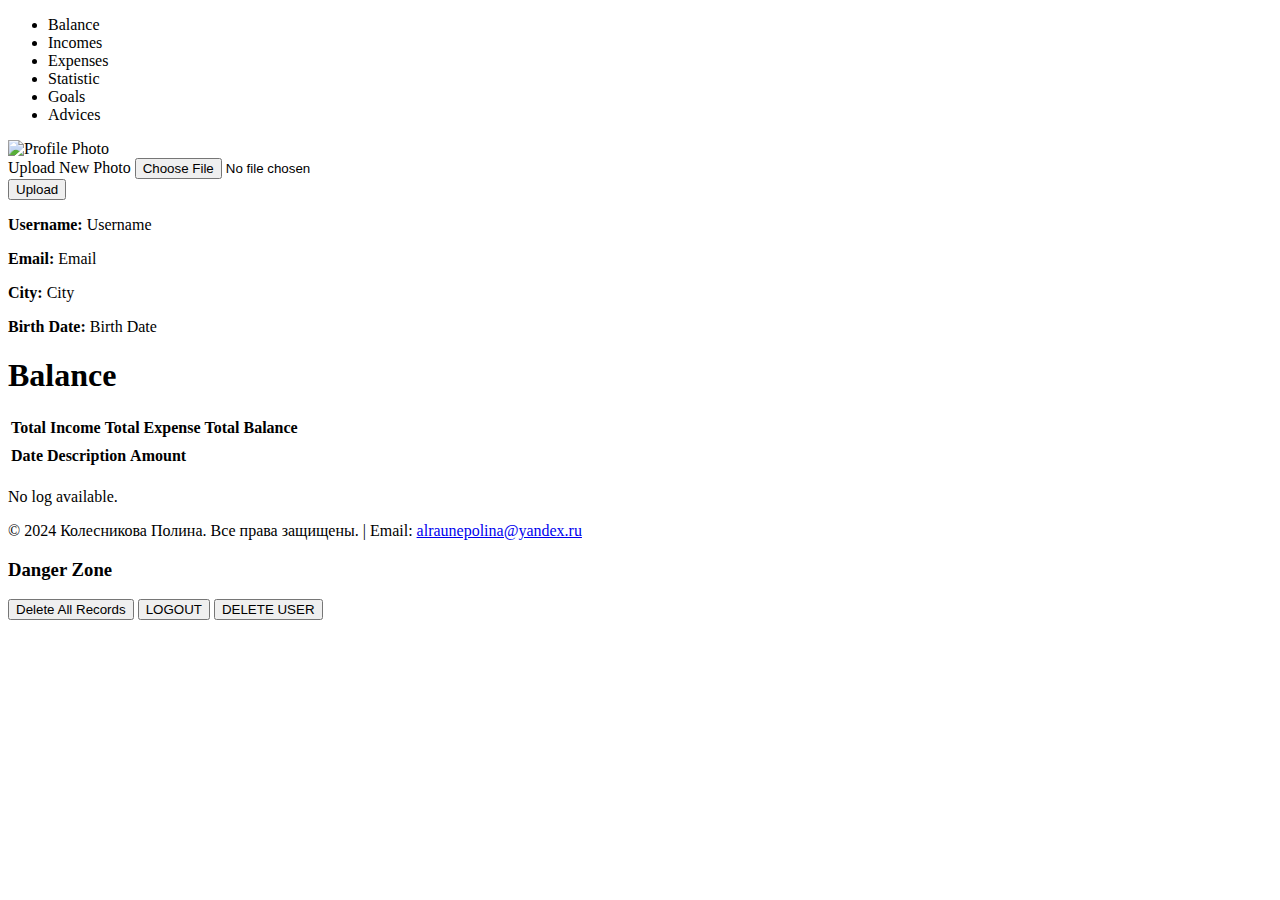
<file: target/classes/templates/index.html>
<!DOCTYPE html>
<html lang="en" xmlns:th="http://www.thymeleaf.org">
<head>
    <meta charset="UTF-8">
    <title>Balance</title>
    <link rel="stylesheet" type="text/css" th:href="@{static/css/bootstrap.min.css}"/>
    <link th:href="@{static/css/style.css}" rel="stylesheet" />
</head>
<body>
<div class ="container">
    <div class="header">
        <div class="navigator">
            <ul class="nav justify-content-center nav-pills nav-fill">
                <li class="nav-item">
                    <a class="nav-link active" aria-current="page" th:href="@{/index}">Balance</a>
                </li>
                <li class="nav-item">
                    <a class="nav-link" th:href="@{/incomes}">Incomes</a>
                </li>
                <li class="nav-item">
                    <a class="nav-link" th:href="@{/expenses}">Expenses</a>
                </li>
                <li class="nav-item">
                    <a class="nav-link" th:href="@{/charts}">Statistic</a>
                </li>
                <li class="nav-item">
                    <a class="nav-link" th:href="@{/goals}">Goals</a>
                </li>
                <li class="nav-item">
                    <a class="nav-link" th:href="@{/advices}">Advices</a>
                </li>
            </ul>
        </div>
    </div>
    <div class="user_info">
        <!-- Profile Photo Column -->
        <div class="col-md-6">
            <div class="profile-photo">
                <img th:src="${userAccount.photoProfile}" alt="Profile Photo" class="img-fluid">
                <form action="/index/uploadProfilePhoto" method="post" enctype="multipart/form-data">
                    <div class="mb-3">
                        <label for="profilePhoto" class="form-label">Upload New Photo</label>
                        <input class="form-control" type="file" id="profilePhoto" name="profilePhoto">
                    </div>
                    <button type="submit" class="btn btn-primary">Upload</button>
                </form>
            </div>
        </div>
        <!-- User Info Column -->
        <div class="col-md-6">
            <div class="user-details">
                <p><strong>Username:</strong> <span th:text="${userAccount.username}">Username</span></p>
                <p><strong>Email:</strong> <span th:text="${userAccount.email}">Email</span></p>
                <p><strong>City:</strong> <span th:text="${userAccount.city}">City</span></p>
                <p><strong>Birth Date:</strong> <span th:text="${#dates.format(userAccount.birthDate, 'dd.MM.yyyy')}">Birth Date</span></p>
            </div>
        </div>

    </div>



    <div class="main">
        <h1>Balance</h1>
        <table class="table table-striped table-bordered">
            <thead class="thead-dark">
            <tr>
                <th>Total Income</th>
                <th>Total Expense</th>
                <th>Total Balance</th>
            </tr>
            </thead>
            <tbody>
            <tr>
                <td th:text="${balance.totalIncome}"></td>
                <td th:text="${balance.totalExpense}"></td>
                <td th:text="${balance.totalBalance}"></td>
            </tr>
            </tbody>
        </table>

        <div>

        </div>

        <table th:if="${logEntries != null and !logEntries.isEmpty()}" class="table table-striped table-bordered">
            <thead class="thead-dark">
            <tr>
                <th>Date</th>
                <th>Description</th>
                <th>Amount</th>
            </tr>
            </thead>
            <tbody>
            <tr th:each="entry : ${logEntries}">
                <td th:text="${#strings.arraySplit(entry, '|')[0]}"></td>
                <td th:text="${#strings.arraySplit(entry, '|')[1]}"></td>
                <td th:text="${#strings.arraySplit(entry, '|')[2]}"
                    th:style="${#strings.startsWith(#strings.arraySplit(entry, '|')[2], '+')
                    ? 'background-color: lightgreen' : 'background-color: lightcoral'}"></td>
            </tr>
            </tbody>
        </table>

        <div th:if="${logEntries == null or logEntries.isEmpty()}">
            <p>No log available.</p>
        </div>
    </div>

    <div class="footer">
        <div class="copyright">
            <p>&copy; 2024 Колесникова Полина. Все права защищены. | Email:
                <a href="mailto:alraunepolina@yandex.ru">alraunepolina@yandex.ru</a></p>
        </div>
        <div class="danger-zone">
            <h3>Danger Zone</h3>
            <button class="btn btn-danger" onclick="deleteAllRecords()">Delete All Records</button>
            <button class="btn btn-warning" onclick="logout()">LOGOUT</button>
            <button class="btn btn-success" onclick="deleteUser()">DELETE USER</button>
        </div>
    </div>
</div>

</body>
<script th:inline="javascript">
    var userId = [[${userId}]];
    function deleteAllRecords() {
        if (confirm('Are you sure you want to delete all records from all tables? This action cannot be undone.')) {
            fetch('index/deleteAll', {
                method: 'DELETE',
                headers: {
                    'Content-Type': 'application/json'
                }
            })
                .then(response => {
                    if (response.ok) {
                        alert('All records have been successfully deleted.');
                        window.location.reload();
                    } else {
                        alert('An error occurred while deleting records.');
                    }
                })
                .catch(error => {
                    console.error('Error:', error);
                    alert('An error occurred while deleting records.');
                });
        }
    }

    function logout() {
        fetch('/logout', { method: 'POST' })
            .then(response => {
                if (response.ok) {
                    window.location.href = '/login?logout';
                } else {
                    console.error('Logout failed');
                }
            })
            .catch(error => console.error('Error:', error));
    }
    function deleteUser() {
        if (confirm('Are you sure you want to delete your account? This action cannot be undone.')) {
            fetch('index/user/delete/' +userId, { method: 'DELETE' })
                .then(response => {
                    if (response.ok) {
                        return logout();
                    } else {
                        alert('An error occurred while deleting the user.');
                    }
                })
                .catch(error => {
                    console.error('Error:', error);
                    alert('An error occurred while deleting the user.');
                });
        }
    }
</script>
</html>
</file>
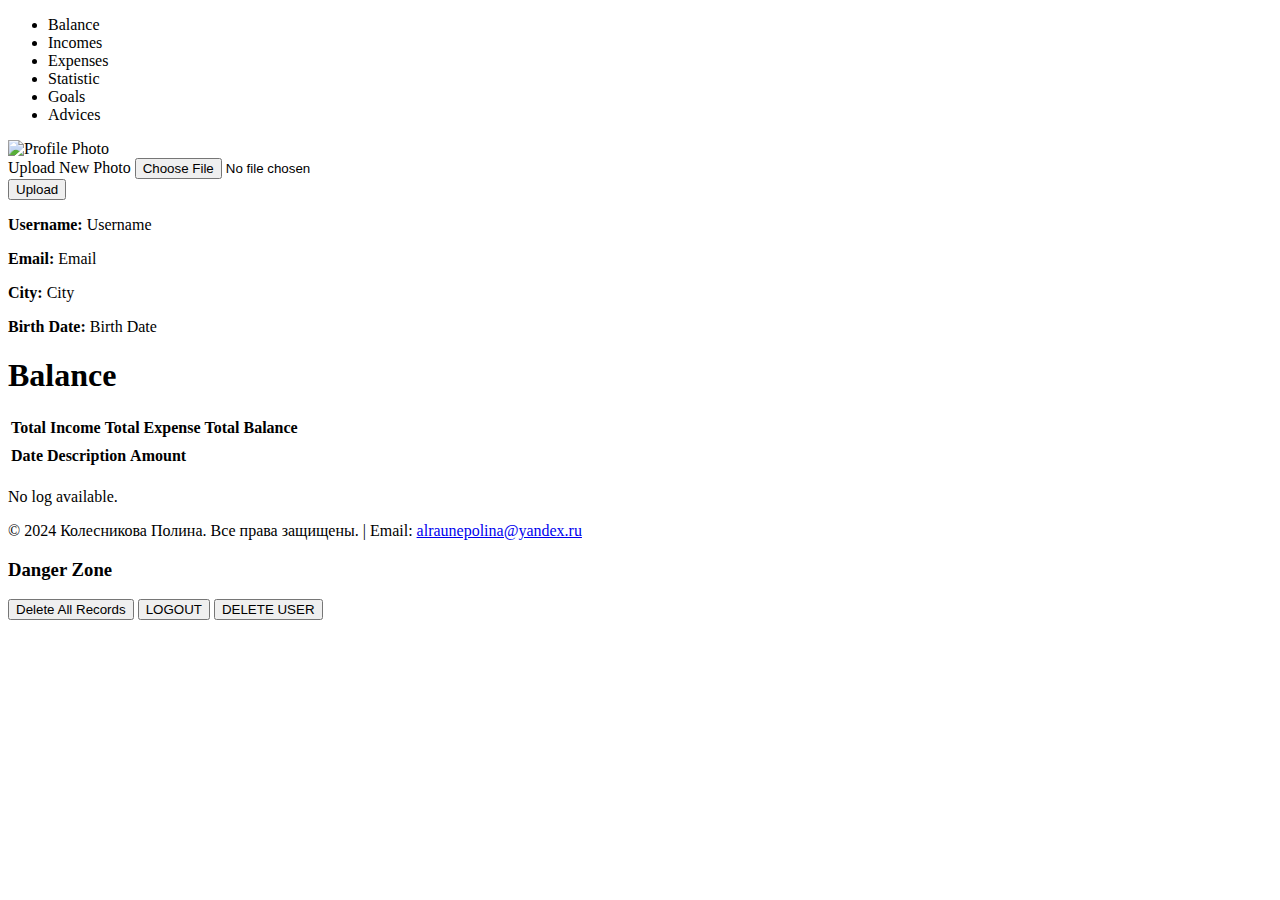
<file: src/main/resources/templates/index.html>
<!DOCTYPE html>
<html lang="en" xmlns:th="http://www.thymeleaf.org">
<head>
    <meta charset="UTF-8">
    <title>Balance</title>
    <link rel="stylesheet" type="text/css" th:href="@{static/css/bootstrap.min.css}"/>
    <link th:href="@{static/css/style.css}" rel="stylesheet" />
</head>
<body>
<div class ="container">
    <div class="header">
        <div class="navigator">
            <ul class="nav justify-content-center nav-pills nav-fill">
                <li class="nav-item">
                    <a class="nav-link active" aria-current="page" th:href="@{/index}">Balance</a>
                </li>
                <li class="nav-item">
                    <a class="nav-link" th:href="@{/incomes}">Incomes</a>
                </li>
                <li class="nav-item">
                    <a class="nav-link" th:href="@{/expenses}">Expenses</a>
                </li>
                <li class="nav-item">
                    <a class="nav-link" th:href="@{/charts}">Statistic</a>
                </li>
                <li class="nav-item">
                    <a class="nav-link" th:href="@{/goals}">Goals</a>
                </li>
                <li class="nav-item">
                    <a class="nav-link" th:href="@{/advices}">Advices</a>
                </li>
            </ul>
        </div>
    </div>
    <div class="user_info">
        <!-- Profile Photo Column -->
        <div class="col-md-6">
            <div class="profile-photo">
                <img th:src="${userAccount.photoProfile}" alt="Profile Photo" class="img-fluid">
                <form action="/index/uploadProfilePhoto" method="post" enctype="multipart/form-data">
                    <div class="mb-3">
                        <label for="profilePhoto" class="form-label">Upload New Photo</label>
                        <input class="form-control" type="file" id="profilePhoto" name="profilePhoto">
                    </div>
                    <button type="submit" class="btn btn-primary">Upload</button>
                </form>
            </div>
        </div>
        <!-- User Info Column -->
        <div class="col-md-6">
            <div class="user-details">
                <p><strong>Username:</strong> <span th:text="${userAccount.username}">Username</span></p>
                <p><strong>Email:</strong> <span th:text="${userAccount.email}">Email</span></p>
                <p><strong>City:</strong> <span th:text="${userAccount.city}">City</span></p>
                <p><strong>Birth Date:</strong> <span th:text="${#dates.format(userAccount.birthDate, 'dd.MM.yyyy')}">Birth Date</span></p>
            </div>
        </div>

    </div>



    <div class="main">
        <h1>Balance</h1>
        <table class="table table-striped table-bordered">
            <thead class="thead-dark">
            <tr>
                <th>Total Income</th>
                <th>Total Expense</th>
                <th>Total Balance</th>
            </tr>
            </thead>
            <tbody>
            <tr>
                <td th:text="${balance.totalIncome}"></td>
                <td th:text="${balance.totalExpense}"></td>
                <td th:text="${balance.totalBalance}"></td>
            </tr>
            </tbody>
        </table>

        <div>

        </div>

        <table th:if="${logEntries != null and !logEntries.isEmpty()}" class="table table-striped table-bordered">
            <thead class="thead-dark">
            <tr>
                <th>Date</th>
                <th>Description</th>
                <th>Amount</th>
            </tr>
            </thead>
            <tbody>
            <tr th:each="entry : ${logEntries}">
                <td th:text="${#strings.arraySplit(entry, '|')[0]}"></td>
                <td th:text="${#strings.arraySplit(entry, '|')[1]}"></td>
                <td th:text="${#strings.arraySplit(entry, '|')[2]}"
                    th:style="${#strings.startsWith(#strings.arraySplit(entry, '|')[2], '+')
                    ? 'background-color: lightgreen' : 'background-color: lightcoral'}"></td>
            </tr>
            </tbody>
        </table>

        <div th:if="${logEntries == null or logEntries.isEmpty()}">
            <p>No log available.</p>
        </div>
    </div>

    <div class="footer">
        <div class="copyright">
            <p>&copy; 2024 Колесникова Полина. Все права защищены. | Email: <a href="mailto:alraunepolina@yandex.ru">alraunepolina@yandex.ru</a></p>
        </div>
        <div class="danger-zone">
            <h3>Danger Zone</h3>
            <button class="btn btn-danger" onclick="deleteAllRecords()">Delete All Records</button>
            <button class="btn btn-warning" onclick="logout()">LOGOUT</button>
            <button class="btn btn-success" onclick="deleteUser()">DELETE USER</button>
        </div>
    </div>
</div>

</body>
<script th:inline="javascript">
    var userId = [[${userId}]];
    function deleteAllRecords() {
        if (confirm('Are you sure you want to delete all records from all tables? This action cannot be undone.')) {
            fetch('index/deleteAll', {
                method: 'DELETE',
                headers: {
                    'Content-Type': 'application/json'
                }
            })
                .then(response => {
                    if (response.ok) {
                        alert('All records have been successfully deleted.');
                        window.location.reload();
                    } else {
                        alert('An error occurred while deleting records.');
                    }
                })
                .catch(error => {
                    console.error('Error:', error);
                    alert('An error occurred while deleting records.');
                });
        }
    }

    function logout() {
        fetch('/logout', { method: 'POST' })
            .then(response => {
                if (response.ok) {
                    window.location.href = '/login?logout';
                } else {
                    console.error('Logout failed');
                }
            })
            .catch(error => console.error('Error:', error));
    }
    function deleteUser() {
        if (confirm('Are you sure you want to delete your account? This action cannot be undone.')) {
            fetch('index/user/delete/' +userId, { method: 'DELETE' })
                .then(response => {
                    if (response.ok) {
                        return logout();
                    } else {
                        alert('An error occurred while deleting the user.');
                    }
                })
                .catch(error => {
                    console.error('Error:', error);
                    alert('An error occurred while deleting the user.');
                });
        }
    }
</script>
</html>
</file>
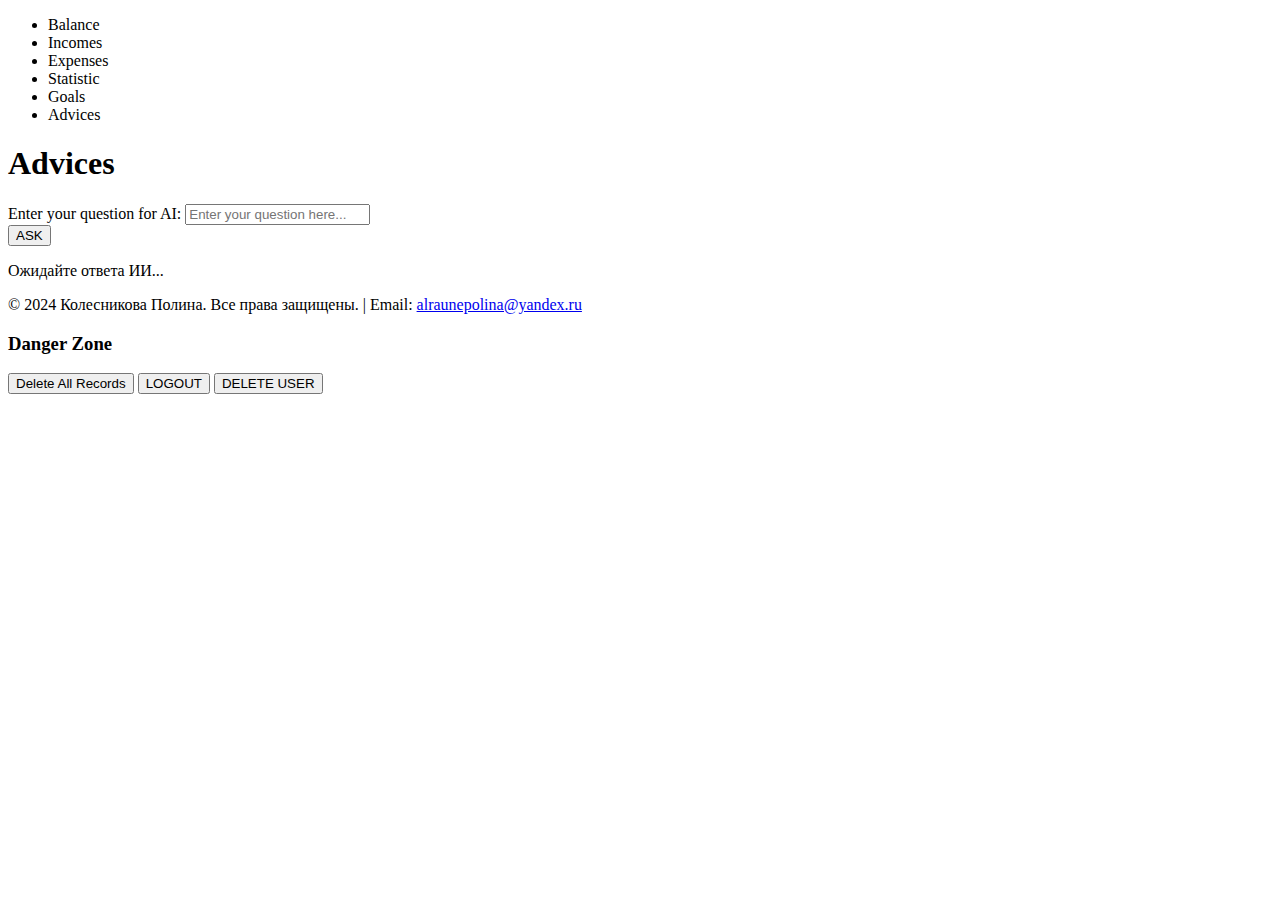
<file: target/classes/templates/advices.html>
<!DOCTYPE html>
<html lang="en" xmlns:th="http://www.thymeleaf.org">
<head>
  <meta charset="UTF-8">
  <title>Advices</title>
  <link rel="stylesheet" type="text/css" th:href="@{static/css/bootstrap.min.css}"/>
  <link th:href="@{static/css/style.css}" rel="stylesheet" />

</head>
<body>
<div class="container">
  <div class="navigator">
    <ul class="nav justify-content-center nav-pills nav-fill">
      <li class="nav-item">
        <a class="nav-link active" aria-current="page" th:href="@{/index}">Balance</a>
      </li>
      <li class="nav-item">
        <a class="nav-link" th:href="@{/incomes}">Incomes</a>
      </li>
      <li class="nav-item">
        <a class="nav-link" th:href="@{/expenses}">Expenses</a>
      </li>
      <li class="nav-item">
        <a class="nav-link" th:href="@{/charts}">Statistic</a>
      </li>
      <li class="nav-item">
        <a class="nav-link" th:href="@{/goals}">Goals</a>
      </li>
      <li class="nav-item">
        <a class="nav-link" th:href="@{/advices}">Advices</a>
      </li>
    </ul>
  </div>
  <div class="main">
    <h1>Advices</h1>
    <form id="userMessageForm" th:action="@{/advices}" method="post">
      <label for="dataListQuestion" class="form-label">Enter your question for AI:</label>
      <input type=text name=userMessage class="form-control" list="datalistOptions" id="dataListQuestion" placeholder="Enter your question here...">
      <datalist id="datalistOptions">
        <option value="How can I decrease my expenses?">
        <option value="How can I increase my incomes?">
        <option value="What is the best ratio between expenses and incomes?">
        <option value="What is best way to save my money?">
        <option value="What is the first need products in life?">
      </datalist>
      <div class="col-auto">
        <button type="submit" class="btn btn-primary mb-3">ASK</button>
      </div>

    </form>
    <div class="message-response">
      <p th:text="${response}"></p>
    </div>
  </div>
  <div id="loadingDialog" class="loading-dialog hidden">
    <div class="spinner"></div>
    <p>Ожидайте ответа ИИ...</p>
  </div>
  <div class="footer">
    <div class="copyright">
      <p>&copy; 2024 Колесникова Полина. Все права защищены. | Email: <a href="mailto:alraunepolina@yandex.ru">alraunepolina@yandex.ru</a></p>
    </div>
    <div class="danger-zone">
      <h3>Danger Zone</h3>
      <button class="btn btn-danger" onclick="deleteAllRecords()">Delete All Records</button>
      <button class="btn btn-warning" onclick="logout()">LOGOUT</button>
      <button class="btn btn-success" onclick="deleteUser()">DELETE USER</button>
    </div>
  </div>
</div>


</body>
<script th:inline="javascript">
  var userId = [[${userId}]];
 document.ready(function() {
  $('#userMessageForm').submit(function(event) {
    event.preventDefault(); // Отменяем стандартное поведение формы

    // Отображаем диалоговое окно с анимацией загрузки
    $('#loadingDialog').removeClass('hidden');

    // Делаем задержку в 10 секунд
    setTimeout(function() {
      // Отправляем данные формы на сервер
      $.post($(this).attr('action'), $(this).serialize(), function(response) {
        // При получении ответа от сервера скрываем диалоговое окно с анимацией загрузки
        $('#loadingDialog').addClass('hidden');
        // Отображаем ответ ИИ в контейнере для ответа
        $('#responseContainer').html(response);
      });

    }, 10000); // 10 секунд задержка
  });
});

 function deleteAllRecords() {
   if (confirm('Are you sure you want to delete all records from all tables? This action cannot be undone.')) {
     fetch('index/deleteAll', {
       method: 'DELETE',
       headers: {
         'Content-Type': 'application/json'
       }
     })
             .then(response => {
               if (response.ok) {
                 alert('All records have been successfully deleted.');
                 window.location.reload();
               } else {
                 alert('An error occurred while deleting records.');
               }
             })
             .catch(error => {
               console.error('Error:', error);
               alert('An error occurred while deleting records.');
             });
   }
 }

 function logout() {
   fetch('/logout', { method: 'POST' })
           .then(response => {
             if (response.ok) {
               window.location.href = '/login?logout';
             } else {
               console.error('Logout failed');
             }
           })
           .catch(error => console.error('Error:', error));
 }
 function deleteUser() {
   if (confirm('Are you sure you want to delete your account? This action cannot be undone.')) {
     fetch('index/user/delete/' +userId, { method: 'DELETE' })
             .then(response => {
               if (response.ok) {
                 return logout();
               } else {
                 alert('An error occurred while deleting the user.');
               }
             })
             .catch(error => {
               console.error('Error:', error);
               alert('An error occurred while deleting the user.');
             });
   }
 }

</script>
</html>
</file>
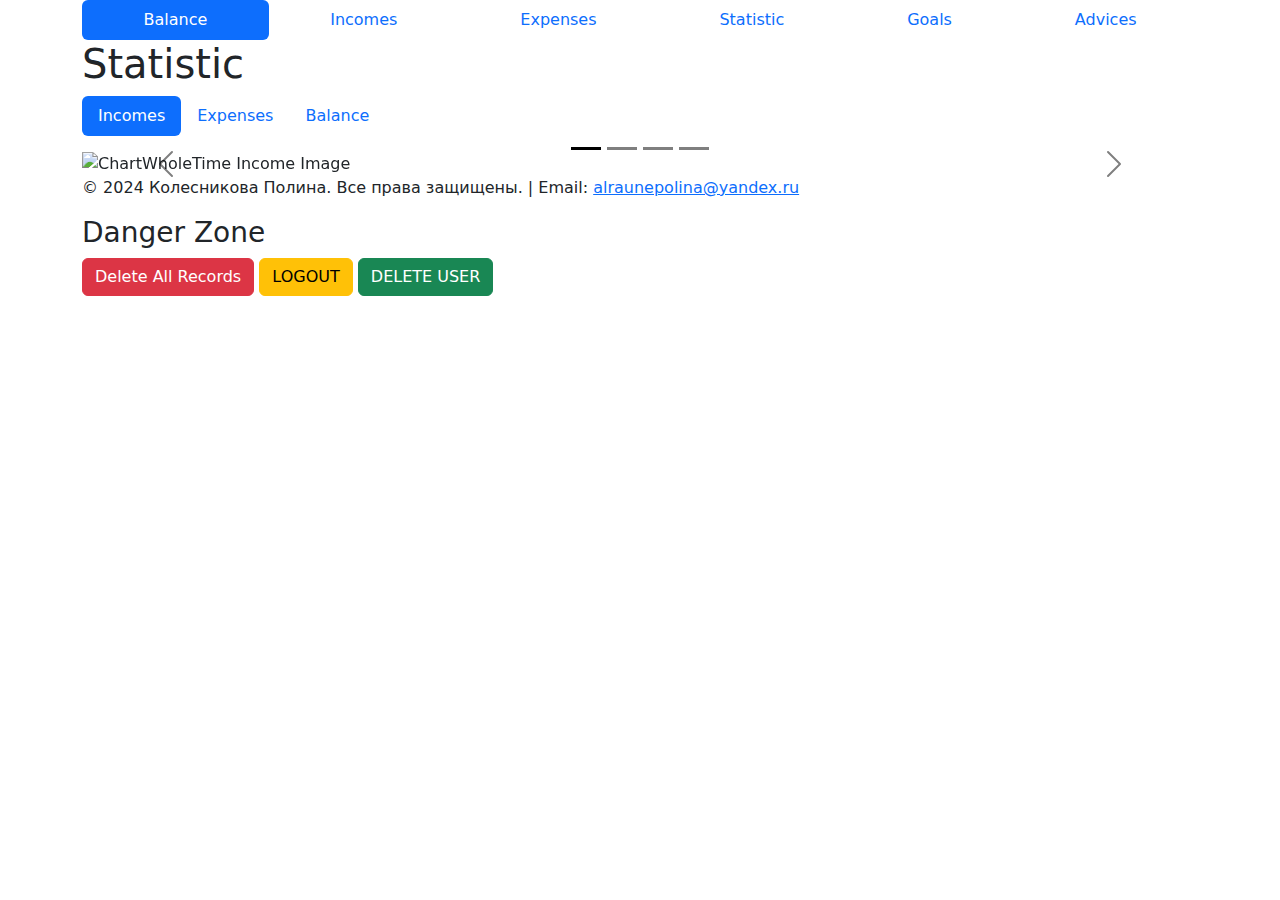
<file: target/classes/templates/charts.html>
<!DOCTYPE html>
<html xmlns:th="http://www.thymeleaf.org" lang="en">
<head>
  <meta charset="UTF-8">
  <link href="https://cdn.jsdelivr.net/npm/bootstrap@5.3.3/dist/css/bootstrap.min.css" rel="stylesheet" integrity="sha384-QWTKZyjpPEjISv5WaRU9OFeRpok6YctnYmDr5pNlyT2bRjXh0JMhjY6hW+ALEwIH" crossorigin="anonymous">
  <script src="https://cdn.jsdelivr.net/npm/bootstrap@5.3.3/dist/js/bootstrap.bundle.min.js" integrity="sha384-YvpcrYf0tY3lHB60NNkmXc5s9fDVZLESaAA55NDzOxhy9GkcIdslK1eN7N6jIeHz" crossorigin="anonymous"></script>
  <link th:href="@{static/css/style.css}" rel="stylesheet" />
  <title>Charts</title>
</head>
<body>
<div class="container">
  <div class ="header">
    <div class="navigator">
      <ul class="nav justify-content-center nav-pills nav-fill">
        <li class="nav-item">
          <a class="nav-link active" aria-current="page" th:href="@{/index}">Balance</a>
        </li>
        <li class="nav-item">
          <a class="nav-link" th:href="@{/incomes}">Incomes</a>
        </li>
        <li class="nav-item">
          <a class="nav-link" th:href="@{/expenses}">Expenses</a>
        </li>
        <li class="nav-item">
          <a class="nav-link" th:href="@{/charts}">Statistic</a>
        </li>
        <li class="nav-item">
          <a class="nav-link" th:href="@{/goals}">Goals</a>
        </li>
        <li class="nav-item">
          <a class="nav-link" th:href="@{/advices}">Advices</a>
        </li>
      </ul>
    </div>

  </div>
  <div class="main">
    <h1>Statistic</h1>

    <ul class="nav nav-pills mb-3" id="pills-tab" role="tablist">
      <li class="nav-item" role="presentation">
        <button class="nav-link active" id="pills-home-tab" data-bs-toggle="pill" data-bs-target="#pills-incomes" type="button" role="tab" aria-controls="pills-home" aria-selected="true">Incomes</button>
      </li>
      <li class="nav-item" role="presentation">
        <button class="nav-link" id="pills-profile-tab" data-bs-toggle="pill" data-bs-target="#pills-expenses" type="button" role="tab" aria-controls="pills-profile" aria-selected="false">Expenses</button>
      </li>
      <li class="nav-item" role="presentation">
        <button class="nav-link" id="pills-contact-tab" data-bs-toggle="pill" data-bs-target="#pills-balance" type="button" role="tab" aria-controls="pills-contact" aria-selected="false">Balance</button>
      </li>
    </ul>
    <div class="tab-content" id="pills-tabContent">
      <div class="tab-pane fade show active" id="pills-incomes" role="tabpanel" aria-labelledby="pills-home-tab">
        <div id="carouselIncomes" class="carousel carousel-dark slide carousel-custom-size" data-bs-ride="carousel">
          <div class="carousel-indicators">
            <button type="button" data-bs-target="#carouselIncomes" data-bs-slide-to="0" class="active" aria-current="true" aria-label="Slide 1"></button>
            <button type="button" data-bs-target="#carouselIncomes" data-bs-slide-to="1" aria-label="Slide 2"></button>
            <button type="button" data-bs-target="#carouselIncomes" data-bs-slide-to="2" aria-label="Slide 3"></button>
            <button type="button" data-bs-target="#carouselIncomes" data-bs-slide-to="3" aria-label="Slide 4"></button>
          </div>
          <div class="carousel-inner">
            <div class="carousel-item active">
              <img th:src="@{/static/img/IncomeTime0.png}" alt="ChartWholeTime Income Image"  class="half_size_img d-block" >
              <div class="carousel-caption d-none d-md-block">
                <h5>Whole time</h5>
                <p>All your incomes for all time</p>
              </div>
            </div>
            <div class="carousel-item">
              <img th:src="@{/static/img/IncomeTime1.png}" class="d-block half_size_img" alt="ChartLastMonth Income Image">
              <div class="carousel-caption d-none d-md-block">
                <h5>Last month</h5>
                <p>All your incomes for last month</p>
              </div>
            </div>
            <div class="carousel-item">
              <img th:src="@{/static/img/IncomeTime3.png}" class="d-block half_size_img" alt="Chart3Months Income Image">
              <div class="carousel-caption d-none d-md-block">
                <h5>3 last months</h5>
                <p>All your incomes for 3 last months</p>
              </div>
            </div>
            <div class="carousel-item">
              <img th:src="@{/static/img/IncomeTime12.png}" class="d-block half_size_img" alt="ChartLastYear Income Image">
              <div class="carousel-caption d-none d-md-block">
                <h5>Last year</h5>
                <p>All your incomes for last year</p>
              </div>
            </div>
          </div>
          <button class="carousel-control-prev" type="button" data-bs-target="#carouselIncomes"  data-bs-slide="prev">
            <span class="carousel-control-prev-icon" aria-hidden="true"></span>
            <span class="visually-hidden">Previous</span>
          </button>
          <button class="carousel-control-next" type="button" data-bs-target="#carouselIncomes"  data-bs-slide="next">
            <span class="carousel-control-next-icon" aria-hidden="true"></span>
            <span class="visually-hidden">Next</span>
          </button>
        </div>
      </div>
      <div class="tab-pane fade" id="pills-expenses" role="tabpanel" aria-labelledby="pills-profile-tab">
        <div id="carouselExpenses" class="carousel carousel-dark slide carousel-custom-size" data-bs-ride="carousel">
          <div class="carousel-indicators">
            <button type="button" data-bs-target="#carouselExpenses" data-bs-slide-to="0" class="active" aria-current="true" aria-label="Slide 1"></button>
            <button type="button" data-bs-target="#carouselExpenses" data-bs-slide-to="1" aria-label="Slide 2"></button>
            <button type="button" data-bs-target="#carouselExpenses" data-bs-slide-to="2" aria-label="Slide 3"></button>
            <button type="button" data-bs-target="#carouselExpenses" data-bs-slide-to="3" aria-label="Slide 4"></button>
          </div>
          <div class="carousel-inner ">
            <div class="carousel-item active">
              <img th:src="@{/static/img/ExpenseTime0.png}" class="d-block half_size_img" alt="...">
              <div class="carousel-caption d-none d-md-block">
                <h5>Whole time</h5>
                <p>All your expenses for whole time</p>
              </div>
            </div>
            <div class="carousel-item">
              <img th:src="@{/static/img/ExpenseTime1.png}" class="d-block half_size_img" alt="...">
              <div class="carousel-caption d-none d-md-block">
                <h5>Last month</h5>
                <p>All your expenses for last month</p>
              </div>
            </div>
            <div class="carousel-item">
              <img th:src="@{/static/img/ExpenseTime3.png}" class="d-block half_size_img" alt="...">
              <div class="carousel-caption d-none d-md-block">
                <h5>Last 3 month</h5>
                <p>All your expenses for last 3 month</p>
              </div>
            </div>
            <div class="carousel-item">
              <img th:src="@{/static/img/ExpenseTime12.png}" class="d-block half_size_img" alt="...">
              <div class="carousel-caption d-none d-md-block">
                <h5>Last year</h5>
                <p>All your expenses for last year</p>
              </div>
            </div>
          </div>
          <button class="carousel-control-prev" type="button" data-bs-target="#carouselExpenses"  data-bs-slide="prev">
            <span class="carousel-control-prev-icon" aria-hidden="true"></span>
            <span class="visually-hidden">Previous</span>
          </button>
          <button class="carousel-control-next" type="button" data-bs-target="#carouselExpenses"  data-bs-slide="next">
            <span class="carousel-control-next-icon" aria-hidden="true"></span>
            <span class="visually-hidden">Next</span>
          </button>
        </div>
      </div>
      <div class="tab-pane fade" id="pills-balance" role="tabpanel" aria-labelledby="pills-contact-tab">
        <div id="carouselBalance" class="carousel carousel-dark slide carousel-custom-size" data-bs-ride="carousel">
          <div class="carousel-indicators">
            <button type="button" data-bs-target="#carouselBalance" data-bs-slide-to="0" class="active" aria-current="true" aria-label="Slide 1"></button>
            <button type="button" data-bs-target="#carouselBalance" data-bs-slide-to="1" aria-label="Slide 2"></button>
            <button type="button" data-bs-target="#carouselBalance" data-bs-slide-to="2" aria-label="Slide 3"></button>
            <button type="button" data-bs-target="#carouselBalance" data-bs-slide-to="3" aria-label="Slide 4"></button>
          </div>
          <div class="carousel-inner">
            <div class="carousel-item active">
              <img th:src="@{/static/img/Balance0.png}" class="d-block half_size_img" alt="...">
              <div class="carousel-caption d-none d-md-block">
                <h5>Whole time</h5>
                <p>Ratio of income and expenses for all time</p>
              </div>
            </div>
            <div class="carousel-item">
              <img th:src="@{/static/img/Balance1.png}" class="d-block half_size_img" alt="...">
              <div class="carousel-caption d-none d-md-block">
                <h5>Last month</h5>
                <p>ratio of income and expenses for last month</p>
              </div>
            </div>
            <div class="carousel-item">
              <img th:src="@{/static/img/Balance3.png}" class="d-block half_size_img" alt="...">
              <div class="carousel-caption d-none d-md-block">
                <h5>Last 3 month</h5>
                <p>Ratio of income and expenses for last 3 month</p>
              </div>
            </div>
            <div class="carousel-item">
              <img th:src="@{/static/img/Balance12.png}" class="d-block half_size_img" alt="...">
              <div class="carousel-caption d-none d-md-block">
                <h5>Last year</h5>
                <p>Ratio of income and expenses for last year</p>
              </div>
            </div>
          </div>
          <button class="carousel-control-prev" type="button" data-bs-target="#carouselBalance"  data-bs-slide="prev">
            <span class="carousel-control-prev-icon" aria-hidden="true"></span>
            <span class="visually-hidden">Previous</span>
          </button>
          <button class="carousel-control-next" type="button" data-bs-target="#carouselBalance"  data-bs-slide="next">
            <span class="carousel-control-next-icon" aria-hidden="true"></span>
            <span class="visually-hidden">Next</span>
          </button>
        </div>
      </div>
    </div>
  </div>
  <div class="footer">
    <div class="copyright">
      <p>&copy; 2024 Колесникова Полина. Все права защищены. | Email: <a href="mailto:alraunepolina@yandex.ru">alraunepolina@yandex.ru</a></p>
    </div>
    <div class="danger-zone">
      <h3>Danger Zone</h3>
      <button class="btn btn-danger" onclick="deleteAllRecords()">Delete All Records</button>
      <button class="btn btn-warning" onclick="logout()">LOGOUT</button>
      <button class="btn btn-success" onclick="deleteUser()">DELETE USER</button>
    </div>
  </div>
</div>





  </body>
<script th:inline="javascript">
  var userId = [[${userId}]];
  document.addEventListener('DOMContentLoaded', function() {
    var triggerTabList = [].slice.call(document.querySelectorAll('#pills-tab button'));
    triggerTabList.forEach(function (triggerEl) {
      triggerEl.addEventListener('click', function (event) {
        event.preventDefault();
        var tabId = this.getAttribute('data-bs-target');
        var tabContent = document.querySelector(tabId);

        // Hide all tab panes
        var allTabs = document.querySelectorAll('.tab-pane');
        allTabs.forEach(function(tab) {
          tab.classList.remove('show', 'active');
        });

        // Show the clicked tab pane
        tabContent.classList.add('show', 'active');

        // Update carousel for the active tab
        var carouselId = tabContent.querySelector('.carousel').getAttribute('id');
        var carouselInstance = bootstrap.Carousel.getOrCreateInstance(document.querySelector(`#${carouselId}`));
        carouselInstance.cycle();
      });
    });
  });


  function deleteAllRecords() {
    if (confirm('Are you sure you want to delete all records from all tables? This action cannot be undone.')) {
      fetch('index/deleteAll', {
        method: 'DELETE',
        headers: {
          'Content-Type': 'application/json'
        }
      })
              .then(response => {
                if (response.ok) {
                  alert('All records have been successfully deleted.');
                  window.location.reload();
                } else {
                  alert('An error occurred while deleting records.');
                }
              })
              .catch(error => {
                console.error('Error:', error);
                alert('An error occurred while deleting records.');
              });
    }
  }

  function logout() {
    fetch('/logout', { method: 'POST' })
            .then(response => {
              if (response.ok) {
                window.location.href = '/login?logout';
              } else {
                console.error('Logout failed');
              }
            })
            .catch(error => console.error('Error:', error));
  }
  function deleteUser() {
    if (confirm('Are you sure you want to delete your account? This action cannot be undone.')) {
      fetch('index/user/delete/' +userId, { method: 'DELETE' })
              .then(response => {
                if (response.ok) {
                  return logout();
                } else {
                  alert('An error occurred while deleting the user.');
                }
              })
              .catch(error => {
                console.error('Error:', error);
                alert('An error occurred while deleting the user.');
              });
    }
  }
</script>
</html>
</file>
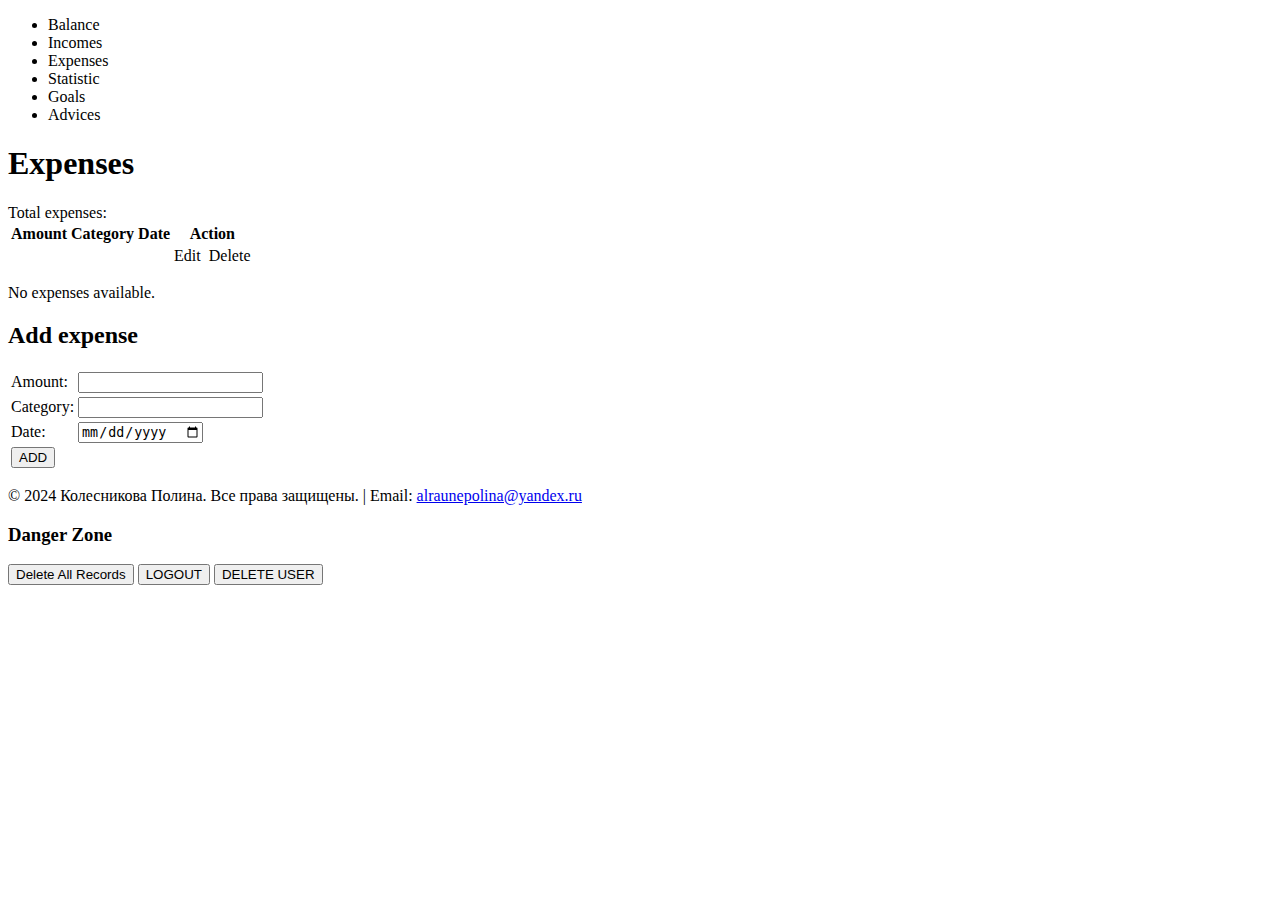
<file: target/classes/templates/expenses.html>
<!DOCTYPE html>
<html lang="en" xmlns:th="http://www.w3.org/1999/xhtml">
<head>
    <meta charset="UTF-8">
    <link rel="stylesheet" type="text/css" th:href="@{/static/css/bootstrap.min.css}"/>
    <link th:href="@{/static/css/style.css}" rel="stylesheet" />
    <title>Expenses</title>
</head>
<body>
<div class="container">
    <div class="navigator">
        <ul class="nav justify-content-center nav-pills nav-fill">
            <li class="nav-item">
                <a class="nav-link active" aria-current="page" th:href="@{/index}">Balance</a>
            </li>
            <li class="nav-item">
                <a class="nav-link " th:href="@{/incomes}">Incomes</a>
            </li>
            <li class="nav-item">
                <a class="nav-link" th:href="@{/expenses}">Expenses</a>
            </li>
            <li class="nav-item">
                <a class="nav-link" th:href="@{/charts}">Statistic</a>
            </li>
            <li class="nav-item">
                <a class="nav-link" th:href="@{/goals}">Goals</a>
            </li>
            <li class="nav-item">
                <a class="nav-link" th:href="@{/advices}">Advices</a>
            </li>
        </ul>
    </div>
    <div class="main">
        <h1>Expenses</h1>
        <div class="total_count">
            <label>Total expenses: </label>
            <span th:text="${totalExpenses}"></span>
        </div>
        <table th:if="${expenses != null and !expenses.isEmpty()}" class="table table-bordered table-hover">
            <thead>
            <tr>
                <th>Amount</th>
                <th>Category</th>
                <th>Date</th>
                <th>Action</th>
            </tr>
            </thead>
            <tbody>
            <tr th:each="expense : ${expenses}">
                <td class="table-danger" th:text="${expense.amount}"></td>
                <td th:text="${expense.category}"></td>
                <td th:text="${#dates.format(expense.date, 'dd-MM-yyyy')}"></td>
                <td>
                    <a class="btn btn-success"
                       th:data-id="${expense.id}"
                       th:data-amount="${expense.amount}"
                       th:data-category="${expense.category}"
                       th:data-date="${expense.date}"
                       onclick="openEditModal(this)"
                       title="Edit">Edit</a>&nbsp;
                    <a class="btn btn-danger" th:href="@{/expenses/delete/{id}(id=${expense.id})}"
                       title="Delete">Delete</a>
                </td>
            </tr>
            </tbody>
        </table>
        <div th:if="${expenses == null or expenses.isEmpty()}">
            <p>No expenses available.</p>
        </div>
    </div>


    <div class="add_form">
        <h2>Add expense</h2>
        <form action="/expenses" method="post">
            <table class="table table-border">
                <tr>
                    <td>Amount:</td>
                    <td><input type="text" name="amount" required></td>
                </tr>
                <tr>
                    <td>Category:</td>
                    <td><input type="text" name="category" required></td>
                </tr>
                <tr>
                    <td>Date:</td>
                    <td><input type="date" step="any" name="date" pattern="yyyy-MM-dd" required></td>
                </tr>
                <tr>
                    <td colspan="2"><button class="btn btn-primary" type="submit">ADD</button></td>
                </tr>
            </table>
        </form>
    </div>
    <div class="footer">
        <div class="copyright">
            <p>&copy; 2024 Колесникова Полина. Все права защищены. | Email: <a href="mailto:alraunepolina@yandex.ru">alraunepolina@yandex.ru</a></p>
        </div>
        <div class="danger-zone">
            <h3>Danger Zone</h3>
            <button class="btn btn-danger" onclick="deleteAllRecords()">Delete All Records</button>
            <button class="btn btn-warning" onclick="logout()">LOGOUT</button>
            <button class="btn btn-success" onclick="deleteUser()">DELETE USER</button>
        </div>
    </div>
</div>
<dialog id="editExpense">
        <form id="editForm"  method="put">
            <input type="hidden" id="editId" name="id">
            <label for="amount">Amount:</label><br>
            <input type="text" id="editAmount" name="amount" required><br>
            <label for="category">Category:</label><br>
            <input type="text" id="editCategory" name="category" required><br>
            <label for="date">Date:</label><br>
            <input type="date" id="editDate" name="date" required><br><br>
            <button class="btn btn-primary" type="submit">Save</button>

        </form>

        <button class="btn btn-secondary" id="closeDialogBtn" type="button" onclick="closeEditModal()">
            Close
        </button>
</dialog>

</body>
<script th:inline="javascript">
    var userId = [[${userId}]];
function openEditModal(element) {
    var id = element.getAttribute('data-id');
    var amount = element.getAttribute('data-amount');
    var category = element.getAttribute('data-category');
    var date = element.getAttribute('data-date');

    document.getElementById('editId').value = id;
    document.getElementById('editAmount').value = amount;
    document.getElementById('editCategory').value = category;
    document.getElementById('editDate').value = date;

    document.getElementById('editExpense').showModal();

}

function closeEditModal() {
    document.getElementById('editExpense').close();
}

document.getElementById('editForm').addEventListener('submit', function(event) {
    event.preventDefault();

    // Получаем данные из формы
    var formData = new FormData(this);
    var expenseId = document.getElementById('editId').value;


    console.log(expenseId);

    // Получаем данные о доходе из модального окна
    var updatedExpense = {
            amount: formData.get('amount'),
            category: formData.get('category'),
            date: formData.get('date')
    };

    // Отправляем данные на сервер
    fetch('/expenses/update/' + expenseId, {
        method: 'PUT',
        headers: {
            'Content-Type': 'application/json'
        },
        body: JSON.stringify(updatedExpense)
    })
    .then(response => {
        if (response.ok) {
            window.location.href = '/expenses';
        } else {
            console.error('Error:', response.statusText);
        }
    })
    .catch(error => {
        console.error('Error:', error);
    });
});

function deleteAllRecords() {
    if (confirm('Are you sure you want to delete all records from all tables? This action cannot be undone.')) {
        fetch('index/deleteAll', {
            method: 'DELETE',
            headers: {
                'Content-Type': 'application/json'
            }
        })
            .then(response => {
                if (response.ok) {
                    alert('All records have been successfully deleted.');
                    window.location.reload();
                } else {
                    alert('An error occurred while deleting records.');
                }
            })
            .catch(error => {
                console.error('Error:', error);
                alert('An error occurred while deleting records.');
            });
    }
}
function validateForm() {
    var form = document.getElementById('addGoalForm');
    var inputs = form.querySelectorAll('input[required], select[required]');
    for (var i = 0; i < inputs.length; i++) {
        if (!inputs[i].value) {
            alert('Please fill out all required fields.');
            return false;
        }
    }
    return true;
}
function logout() {
    fetch('/logout', { method: 'POST' })
        .then(response => {
            if (response.ok) {
                window.location.href = '/login?logout';
            } else {
                console.error('Logout failed');
            }
        })
        .catch(error => console.error('Error:', error));
}
function deleteUser() {
    if (confirm('Are you sure you want to delete your account? This action cannot be undone.')) {
        fetch('index/user/delete/'+ userId, { method: 'DELETE' })
            .then(response => {
                if (response.ok) {
                    return logout();
                } else {
                    alert('An error occurred while deleting the user.');
                }
            })
            .catch(error => {
                console.error('Error:', error);
                alert('An error occurred while deleting the user.');
            });
    }
}
</script>

</html>
</file>
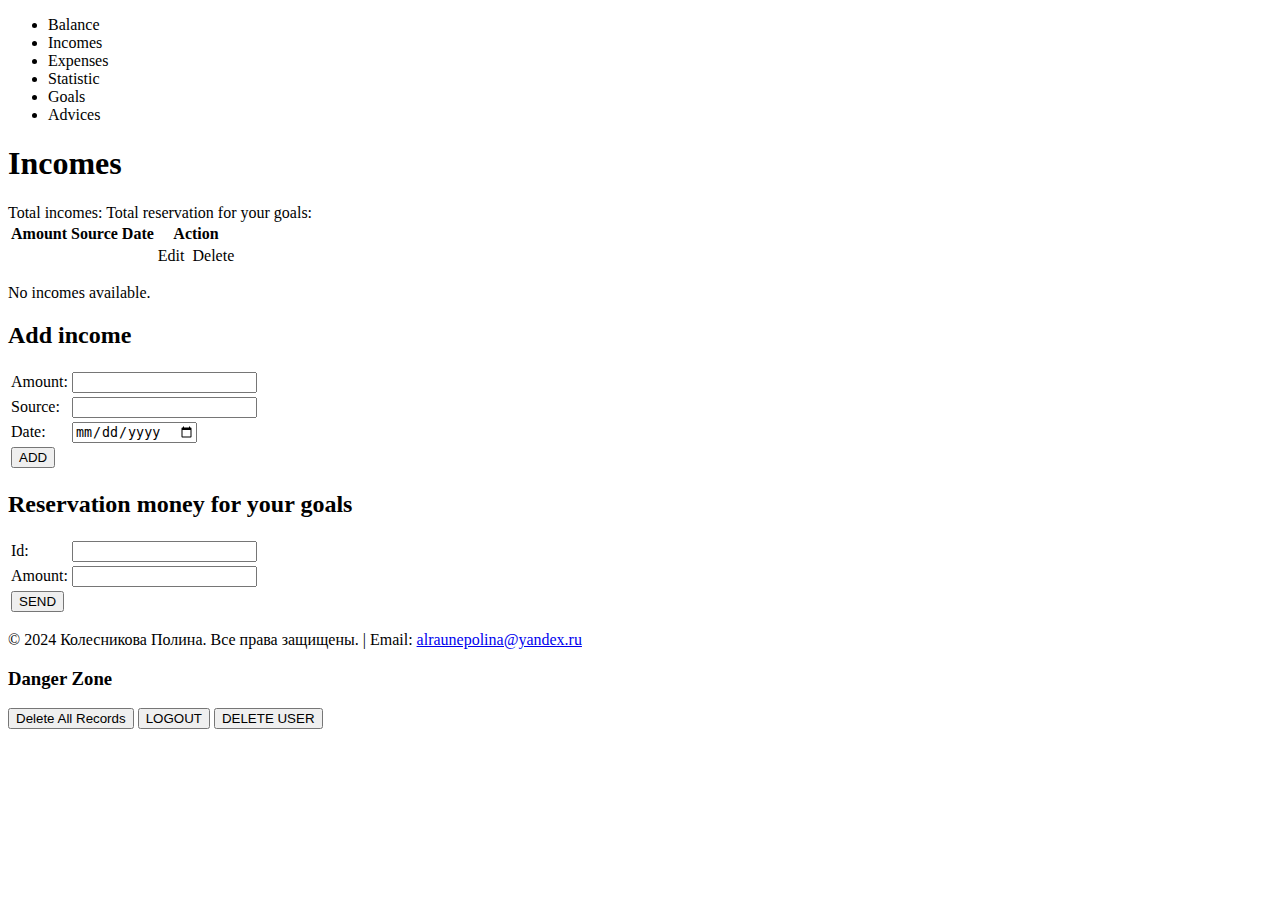
<file: target/classes/templates/incomes.html>
<!DOCTYPE html>
<html lang="en" xmlns:th="http://www.w3.org/1999/xhtml">
<head>
  <meta charset="UTF-8">
  <link rel="stylesheet" type="text/css" th:href="@{/static/css/bootstrap.min.css}"/>
  <link th:href="@{/static/css/style.css}" rel="stylesheet" />
  <title>Incomes</title>
</head>
<body>
<div class="container">
  <div class="header">
    <div class="navigator">
      <ul class="nav justify-content-center nav-pills nav-fill">
        <li class="nav-item">
          <a class="nav-link active" aria-current="page" th:href="@{/index}">Balance</a>
        </li>
        <li class="nav-item">
          <a class="nav-link" th:href="@{/incomes}">Incomes</a>
        </li>
        <li class="nav-item">
          <a class="nav-link" th:href="@{/expenses}">Expenses</a>
        </li>
        <li class="nav-item">
          <a class="nav-link" th:href="@{/charts}">Statistic</a>
        </li>
        <li class="nav-item">
          <a class="nav-link" th:href="@{/goals}">Goals</a>
        </li>
        <li class="nav-item">
          <a class="nav-link" th:href="@{/advices}">Advices</a>
        </li>
      </ul>
    </div>
  </div>
  <div class="main">
    <h1>Incomes</h1>
    <div class="total_count">
      <label>Total incomes: </label>
      <span th:text="${totalIncomes}"></span>

      <label>Total reservation for your goals: </label>
      <span th:text="${totalReservations}"></span>
    </div>
    <table th:if="${incomes != null and !incomes.isEmpty()}" class="table table-bordered table-hover">
      <thead>
      <tr>
        <th>Amount</th>
        <th>Source</th>
        <th>Date</th>
        <th>Action</th>
      </tr>
      </thead>
      <tbody>
      <tr th:each="income : ${incomes}">
        <td class="table-success" th:text="${income.amount}"></td>
        <td th:text="${income.source}"></td>
        <td th:text="${#dates.format(income.date, 'dd-MM-yyyy')}"></td>
        <td>
          <a class="btn btn-success"
             th:data-id="${income.id}"
             th:data-amount="${income.amount}"
             th:data-source="${income.source}"
             th:data-date="${income.date}"
             onclick="openEditModal(this)"
             title="Edit">Edit</a>&nbsp;
          <a class="btn btn-danger" th:href="@{/incomes/delete/{id}(id=${income.id})}"
             title="Delete">Delete</a>
        </td>
      </tr>
      </tbody>
    </table>
    <div th:if="${incomes == null or incomes.isEmpty()}">
      <p>No incomes available.</p>
    </div>
  </div>


  <div class="add_form">
    <h2>Add income</h2>
    <form action="/incomes" method="post">
      <table class="table table-border">
        <tr>
          <td>Amount:</td>
          <td><input type="text" name="amount" min="0" step="0.01" required></td>
        </tr>
        <tr>
          <td>Source:</td>
          <td><input type="text" name="source" required></td>
        </tr>
        <tr>
          <td>Date:</td>
          <td><input type="date" step="any" name="date" pattern="yyyy-MM-dd" required></td>
        </tr>
        <tr>
          <td colspan="2"><button class="btn btn-primary" type="submit">ADD</button></td>
        </tr>
      </table>
    </form>
  </div>
  <div class = "add_form">
    <h2>Reservation money for your goals</h2>
    <form id="goalsForm" method="post">
      <table class="table table-border">
        <tr>
          <td>Id:</td>
          <td><input type="number" name="id" min="0" step="1" required></td>
        </tr>
        <tr>
          <td>Amount:</td>
          <td><input type="text" name="amount"  required></td>
        </tr>
        <tr>
          <td colspan="2"><button class="btn btn-primary" type="submit">SEND</button></td>
        </tr>
      </table>
    </form>

  </div>

  <div class="footer">
    <div class="copyright">
      <p>&copy; 2024 Колесникова Полина. Все права защищены. | Email: <a href="mailto:alraunepolina@yandex.ru">alraunepolina@yandex.ru</a></p>
    </div>
    <div class="danger-zone">
      <h3>Danger Zone</h3>
      <button class="btn btn-danger" onclick="deleteAllRecords()">Delete All Records</button>
      <button class="btn btn-warning" onclick="logout()">LOGOUT</button>
      <button class="btn btn-success" onclick="deleteUser()">DELETE USER</button>
    </div>
  </div>
</div>
<dialog id="editIncome">
  <form id="editForm"  method="post">
    <input type="hidden" id="editId" name="id">
    <label for="amount">Amount:</label><br>
    <input type="text" id="editAmount" name="amount" required><br>
    <label for="source">Source:</label><br>
    <input type="text" id="editSource" name="source" required><br>
    <label for="date">Date:</label><br>
    <input type="date" id="editDate" name="date" required><br><br>
    <button type="submit">Save</button>
  </form>
  <button id="closeDialogBtn" type="button" onclick="closeEditModal()">
    Close
  </button>


</dialog>

</body>
<script th:inline="javascript">
  var userId = [[${userId}]];
function openEditModal(element) {
    var id = element.getAttribute('data-id');
    var amount = element.getAttribute('data-amount');
    var source = element.getAttribute('data-source');
    var date = element.getAttribute('data-date');

    document.getElementById('editId').value = id;
    document.getElementById('editAmount').value = amount;
    document.getElementById('editSource').value = source;
    document.getElementById('editDate').value = date;

    document.getElementById('editIncome').showModal();

}

function closeEditModal() {
    document.getElementById('editIncome').close();
}

// Listen for form submission
document.getElementById('editForm').addEventListener('submit', function(event) {
    // Отменяем стандартное поведение формы
    event.preventDefault();

    // Получаем данные из формы
    var formData = new FormData(this);
    var incomeId = document.getElementById('editId').value;


    console.log(incomeId);

    // Получаем данные о доходе из модального окна
    var updatedIncome = {
            amount: formData.get('amount'),
            source: formData.get('source'),
            date: formData.get('date')
    };

    // Отправляем данные на сервер
    fetch('/incomes/update/' + incomeId, {
        method: 'PUT',
        headers: {
            'Content-Type': 'application/json'
        },
        body: JSON.stringify(updatedIncome)
    })
    .then(response => {
        if (response.ok) {
            // Если ответ успешный, перенаправляем пользователя на страницу доходов
            window.location.href = '/incomes';
        } else {
            // В случае ошибки выводим сообщение об ошибке в консоль
            console.error('Error:', response.statusText);
        }
    })
    .catch(error => {
        // Если произошла ошибка при выполнении запроса, выводим ее в консоль
        console.error('Error:', error);
    });
});


document.getElementById('goalsForm').addEventListener('submit', function(event) {
    event.preventDefault(); // Предотвращаем стандартное поведение формы

    // Получаем данные из формы
    var formData = new FormData(this);
    var id = formData.get('id');
    var amount = formData.get('amount');

    // Отправляем PUT запрос на сервер
    fetch('/goals/' + id + '?amount=' + amount, {
        method: 'PUT',
        headers: {
            'Content-Type': 'application/json'
        }
    })
    .then(response => {
        if (response.ok) {
            window.location.href= "/goals";
        } else {
            // В случае ошибки выводим сообщение об ошибке в консоль
            console.error('Error:', response.statusText);
        }
    })
    .catch(error => {
        // Если произошла ошибка при выполнении запроса, выводим ее в консоль
        console.error('Error:', error);
    });
});
function deleteAllRecords() {
  if (confirm('Are you sure you want to delete all records from all tables? This action cannot be undone.')) {
    fetch('index/deleteAll', {
      method: 'DELETE',
      headers: {
        'Content-Type': 'application/json'
      }
    })
            .then(response => {
              if (response.ok) {
                alert('All records have been successfully deleted.');
                window.location.reload();
              } else {
                alert('An error occurred while deleting records.');
              }
            })
            .catch(error => {
              console.error('Error:', error);
              alert('An error occurred while deleting records.');
            });
  }
}
function validateForm() {
  var form = document.getElementById('addGoalForm');
  var inputs = form.querySelectorAll('input[required], select[required]');
  for (var i = 0; i < inputs.length; i++) {
    if (!inputs[i].value) {
      alert('Please fill out all required fields.');
      return false;
    }
  }
  return true;
}

function logout() {
  fetch('/logout', { method: 'POST' })
          .then(response => {
            if (response.ok) {
              window.location.href = '/login?logout';
            } else {
              console.error('Logout failed');
            }
          })
          .catch(error => console.error('Error:', error));
}
function deleteUser() {
  if (confirm('Are you sure you want to delete your account? This action cannot be undone.')) {
    fetch('index/user/delete/' +userId, { method: 'DELETE' })
            .then(response => {
              if (response.ok) {
                return logout();
              } else {
                alert('An error occurred while deleting the user.');
              }
            })
            .catch(error => {
              console.error('Error:', error);
              alert('An error occurred while deleting the user.');
            });
  }
}
</script>

</html>
</file>
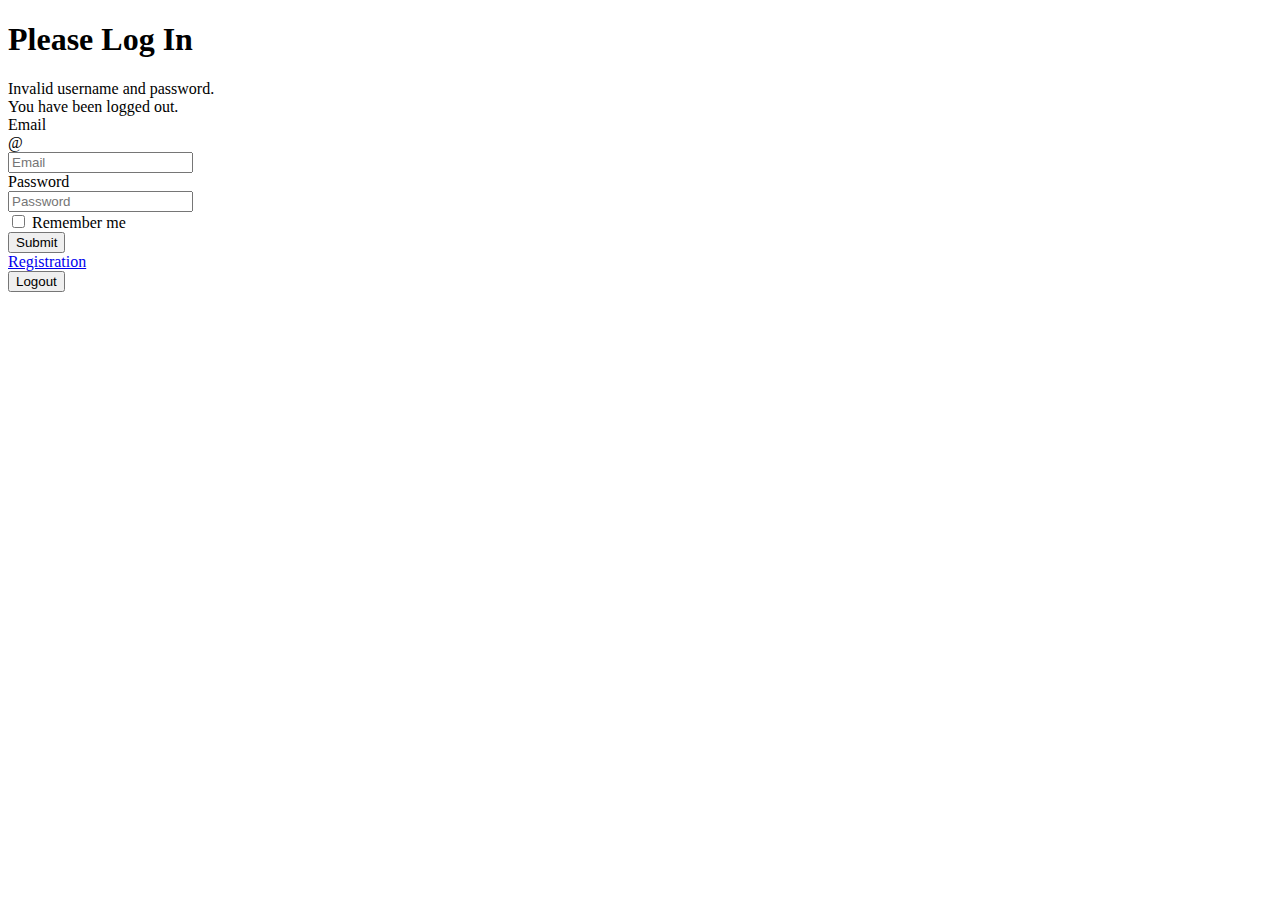
<file: target/classes/templates/login.html>
<!DOCTYPE html>
<html xmlns="http://www.w3.org/1999/xhtml" xmlns:th="https://www.thymeleaf.org">
<head>
    <title>Please Log In</title>
    <link rel="stylesheet" type="text/css" th:href="@{/static/css/bootstrap.min.css}"/>
    <link th:href="@{/static/css/style.css}" rel="stylesheet" />
</head>
<body>

<div class="container">
    <h1>Please Log In</h1>
    <div th:if="${param.error}">
        Invalid username and password.</div>
    <div th:if="${param.logout}">
        You have been logged out.</div>
    <form th:action="@{/login}" method="post" class="row gx-3 gy-2 align-items-center">
        <div class="col-sm-3">
            <label class="visually-hidden" for="specificSizeInputGroupUsername">Email</label>
            <div class="input-group">
                <div class="input-group-text">@</div>
                <input type="text" name="username" class="form-control" id="specificSizeInputGroupUsername" placeholder="Email">
            </div>
        </div>
        <div class="col-sm-3">
            <label class="visually-hidden" for="loginPassword">Password</label>
            <div class="input-group">
                <input type="password" name="password" class="form-control" id="loginPassword" placeholder="Password">
            </div>
        </div>

        <div class="col-auto">
            <div class="form-check">
                <input class="form-check-input" type="checkbox" id="autoSizingCheck2">
                <label class="form-check-label" for="autoSizingCheck2">
                    Remember me
                </label>
            </div>
        </div>
        <div class="col-auto">
            <button type="submit" class="btn btn-primary">Submit</button>
        </div>
    </form>
    <a href="/registration">Registration</a>
    <form th:action="@{/logout}" method="get">
        <button type="submit" class="btn btn-secondary">Logout</button>
    </form>
</div>
</body>
</html>
</file>
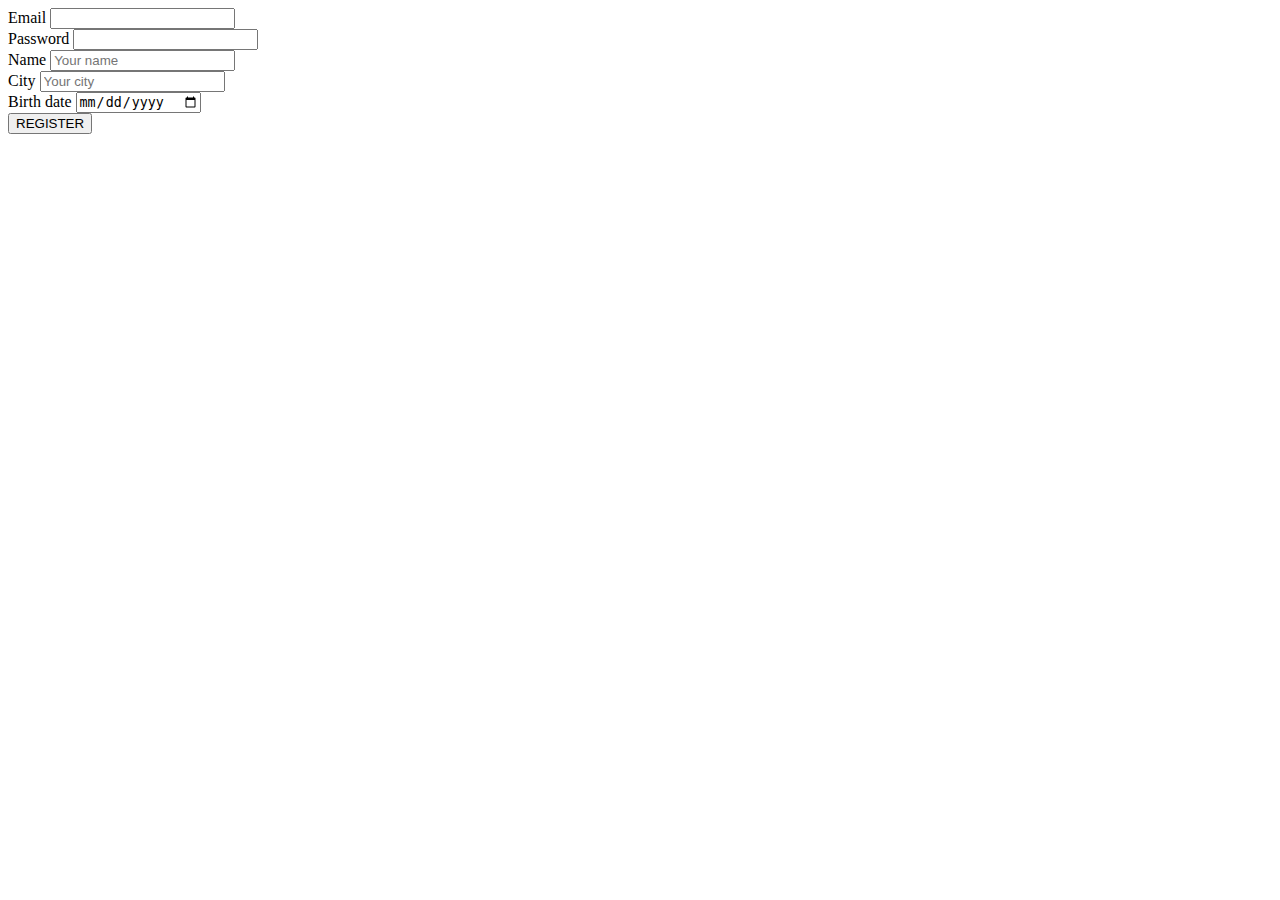
<file: target/classes/templates/registration.html>
<!DOCTYPE html>
<html lang="en">
<head>
    <title>Registration</title>
    <meta charset="UTF-8">
    <link rel="stylesheet" type="text/css" th:href="@{/static/css/bootstrap.min.css}"/>
    <link th:href="@{/static/css/style.css}" rel="stylesheet" />

</head>
<body>


<div class="container">
    <form th:action="@{/registration}" method="post" th:object="${userAccount}" class="row g-3">
        <div class="col-md-6">
            <label for="emailInput" class="form-label">Email</label>
            <input th:field="*{email}" name="email" id="emailInput" type="email" class="form-control" >
        </div>
        <div class="col-md-6">
            <label for="inputPassword" class="form-label">Password</label>
            <input th:field="*{password}" type="password" name="password"  class="form-control" id="inputPassword">
        </div>
        <div class="col-md-6">
            <label for="inputName" class="form-label">Name</label>
            <input th:field="*{username}" type="text" name="name" class="form-control" id="inputName" placeholder="Your name">
        </div>
        <div class="col-md-6">
            <label for="inputCity" class="form-label">City</label>
            <input th:field="*{city}" type="text" name="city" class="form-control" id="inputCity" placeholder="Your city">
        </div>
        <div class="col-md-6">
            <label for="inputBirthDate" class="form-label">Birth date</label>
            <input th:field="*{birthDate}" type="date" name="birthDate" class="form-control" id="inputBirthDate" placeholder="Your birthday">
        </div>

        <div class="col-12">
            <button type="submit" class="btn btn-primary">REGISTER</button>
        </div>
    </form>
</div>
</body>
</html>
</file>
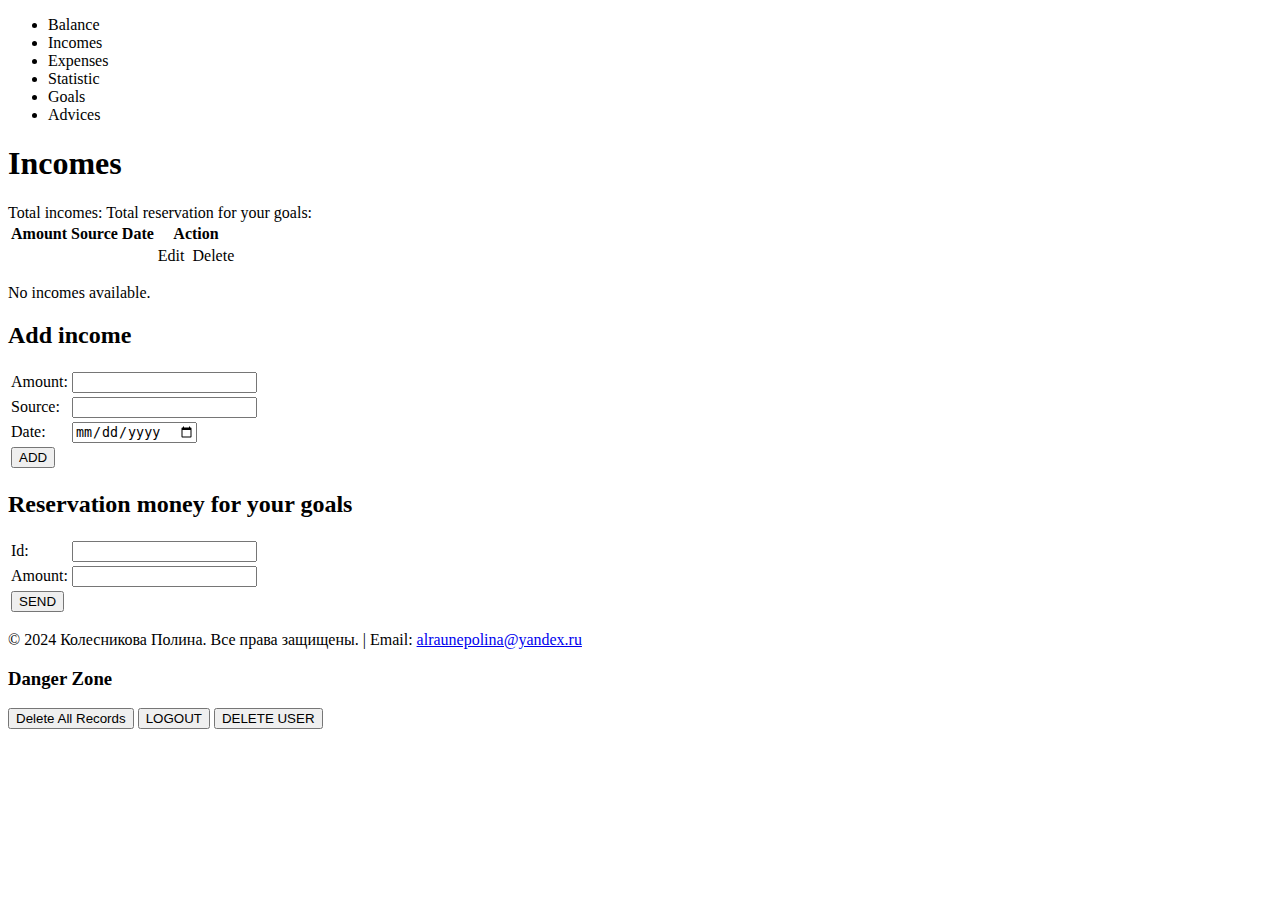
<file: src/main/resources/templates/incomes.html>
<!DOCTYPE html>
<html lang="en" xmlns:th="http://www.w3.org/1999/xhtml">
<head>
  <meta charset="UTF-8">
  <link rel="stylesheet" type="text/css" th:href="@{/static/css/bootstrap.min.css}"/>
  <link th:href="@{/static/css/style.css}" rel="stylesheet" />
  <title>Incomes</title>
</head>
<body>
<div class="container">
  <div class="header">
    <div class="navigator">
      <ul class="nav justify-content-center nav-pills nav-fill">
        <li class="nav-item">
          <a class="nav-link active" aria-current="page" th:href="@{/index}">Balance</a>
        </li>
        <li class="nav-item">
          <a class="nav-link" th:href="@{/incomes}">Incomes</a>
        </li>
        <li class="nav-item">
          <a class="nav-link" th:href="@{/expenses}">Expenses</a>
        </li>
        <li class="nav-item">
          <a class="nav-link" th:href="@{/charts}">Statistic</a>
        </li>
        <li class="nav-item">
          <a class="nav-link" th:href="@{/goals}">Goals</a>
        </li>
        <li class="nav-item">
          <a class="nav-link" th:href="@{/advices}">Advices</a>
        </li>
      </ul>
    </div>
  </div>
  <div class="main">
    <h1>Incomes</h1>
    <div class="total_count">
      <label>Total incomes: </label>
      <span th:text="${totalIncomes}"></span>

      <label>Total reservation for your goals: </label>
      <span th:text="${totalReservations}"></span>
    </div>
    <table th:if="${incomes != null and !incomes.isEmpty()}" class="table table-bordered table-hover">
      <thead>
      <tr>
        <th>Amount</th>
        <th>Source</th>
        <th>Date</th>
        <th>Action</th>
      </tr>
      </thead>
      <tbody>
      <tr th:each="income : ${incomes}">
        <td class="table-success" th:text="${income.amount}"></td>
        <td th:text="${income.source}"></td>
        <td th:text="${#dates.format(income.date, 'dd-MM-yyyy')}"></td>
        <td>
          <a class="btn btn-success"
             th:data-id="${income.id}"
             th:data-amount="${income.amount}"
             th:data-source="${income.source}"
             th:data-date="${income.date}"
             onclick="openEditModal(this)"
             title="Edit">Edit</a>&nbsp;
          <a class="btn btn-danger" th:href="@{/incomes/delete/{id}(id=${income.id})}"
             title="Delete">Delete</a>
        </td>
      </tr>
      </tbody>
    </table>
    <div th:if="${incomes == null or incomes.isEmpty()}">
      <p>No incomes available.</p>
    </div>
  </div>


  <div class="add_form">
    <h2>Add income</h2>
    <form action="/incomes" method="post">
      <table class="table table-border">
        <tr>
          <td>Amount:</td>
          <td><input type="text" name="amount" required></td>
        </tr>
        <tr>
          <td>Source:</td>
          <td><input type="text" name="source" required></td>
        </tr>
        <tr>
          <td>Date:</td>
          <td><input type="date" step="any" name="date" pattern="yyyy-MM-dd" required></td>
        </tr>
        <tr>
          <td colspan="2"><button class="btn btn-primary" type="submit">ADD</button></td>
        </tr>
      </table>
    </form>
  </div>
  <div class = "add_form">
    <h2>Reservation money for your goals</h2>
    <form id="goalsForm" method="post">
      <table class="table table-border">
        <tr>
          <td>Id:</td>
          <td><input type="number" name="id" required></td>
        </tr>
        <tr>
          <td>Amount:</td>
          <td><input type="text" name="amount" required></td>
        </tr>
        <tr>
          <td colspan="2"><button class="btn btn-primary" type="submit">SEND</button></td>
        </tr>
      </table>
    </form>

  </div>

  <div class="footer">
    <div class="copyright">
      <p>&copy; 2024 Колесникова Полина. Все права защищены. | Email: <a href="mailto:alraunepolina@yandex.ru">alraunepolina@yandex.ru</a></p>
    </div>
    <div class="danger-zone">
      <h3>Danger Zone</h3>
      <button class="btn btn-danger" onclick="deleteAllRecords()">Delete All Records</button>
      <button class="btn btn-warning" onclick="logout()">LOGOUT</button>
      <button class="btn btn-success" onclick="deleteUser()">DELETE USER</button>
    </div>
  </div>
</div>
<dialog id="editIncome">
  <form id="editForm"  method="post">
    <input type="hidden" id="editId" name="id">
    <label for="amount">Amount:</label><br>
    <input type="text" id="editAmount" name="amount" required><br>
    <label for="source">Source:</label><br>
    <input type="text" id="editSource" name="source" required><br>
    <label for="date">Date:</label><br>
    <input type="date" id="editDate" name="date" required><br><br>
    <button type="submit">Save</button>
  </form>
  <button id="closeDialogBtn" type="button" onclick="closeEditModal()">
    Close
  </button>


</dialog>

</body>
<script th:inline="javascript">
  var userId = [[${userId}]];
function openEditModal(element) {
    var id = element.getAttribute('data-id');
    var amount = element.getAttribute('data-amount');
    var source = element.getAttribute('data-source');
    var date = element.getAttribute('data-date');

    document.getElementById('editId').value = id;
    document.getElementById('editAmount').value = amount;
    document.getElementById('editSource').value = source;
    document.getElementById('editDate').value = date;

    document.getElementById('editIncome').showModal();

}

function closeEditModal() {
    document.getElementById('editIncome').close();
}

// Listen for form submission
document.getElementById('editForm').addEventListener('submit', function(event) {
    // Отменяем стандартное поведение формы
    event.preventDefault();

    // Получаем данные из формы
    var formData = new FormData(this);
    var incomeId = document.getElementById('editId').value;


    console.log(incomeId);

    // Получаем данные о доходе из модального окна
    var updatedIncome = {
            amount: formData.get('amount'),
            source: formData.get('source'),
            date: formData.get('date')
    };

    // Отправляем данные на сервер
    fetch('/incomes/update/' + incomeId, {
        method: 'PUT',
        headers: {
            'Content-Type': 'application/json'
        },
        body: JSON.stringify(updatedIncome)
    })
    .then(response => {
        if (response.ok) {
            // Если ответ успешный, перенаправляем пользователя на страницу доходов
            window.location.href = '/incomes';
        } else {
            // В случае ошибки выводим сообщение об ошибке в консоль
            console.error('Error:', response.statusText);
        }
    })
    .catch(error => {
        // Если произошла ошибка при выполнении запроса, выводим ее в консоль
        console.error('Error:', error);
    });
});


document.getElementById('goalsForm').addEventListener('submit', function(event) {
    event.preventDefault(); // Предотвращаем стандартное поведение формы

    // Получаем данные из формы
    var formData = new FormData(this);
    var id = formData.get('id');
    var amount = formData.get('amount');

    // Отправляем PUT запрос на сервер
    fetch('/goals/' + id + '?amount=' + amount, {
        method: 'PUT',
        headers: {
            'Content-Type': 'application/json'
        }
    })
    .then(response => {
        if (response.ok) {
            window.location.href= "/goals";
        } else {
            // В случае ошибки выводим сообщение об ошибке в консоль
            console.error('Error:', response.statusText);
        }
    })
    .catch(error => {
        // Если произошла ошибка при выполнении запроса, выводим ее в консоль
        console.error('Error:', error);
    });
});
function deleteAllRecords() {
  if (confirm('Are you sure you want to delete all records from all tables? This action cannot be undone.')) {
    fetch('index/deleteAll', {
      method: 'DELETE',
      headers: {
        'Content-Type': 'application/json'
      }
    })
            .then(response => {
              if (response.ok) {
                alert('All records have been successfully deleted.');
                window.location.reload();
              } else {
                alert('An error occurred while deleting records.');
              }
            })
            .catch(error => {
              console.error('Error:', error);
              alert('An error occurred while deleting records.');
            });
  }
}
function validateForm() {
  var form = document.getElementById('addGoalForm');
  var inputs = form.querySelectorAll('input[required], select[required]');
  for (var i = 0; i < inputs.length; i++) {
    if (!inputs[i].value) {
      alert('Please fill out all required fields.');
      return false;
    }
  }
  return true;
}

function logout() {
  fetch('/logout', { method: 'POST' })
          .then(response => {
            if (response.ok) {
              window.location.href = '/login?logout';
            } else {
              console.error('Logout failed');
            }
          })
          .catch(error => console.error('Error:', error));
}
function deleteUser() {
  if (confirm('Are you sure you want to delete your account? This action cannot be undone.')) {
    fetch('index/user/delete/' +userId, { method: 'DELETE' })
            .then(response => {
              if (response.ok) {
                return logout();
              } else {
                alert('An error occurred while deleting the user.');
              }
            })
            .catch(error => {
              console.error('Error:', error);
              alert('An error occurred while deleting the user.');
            });
  }
}
</script>

</html>
</file>
